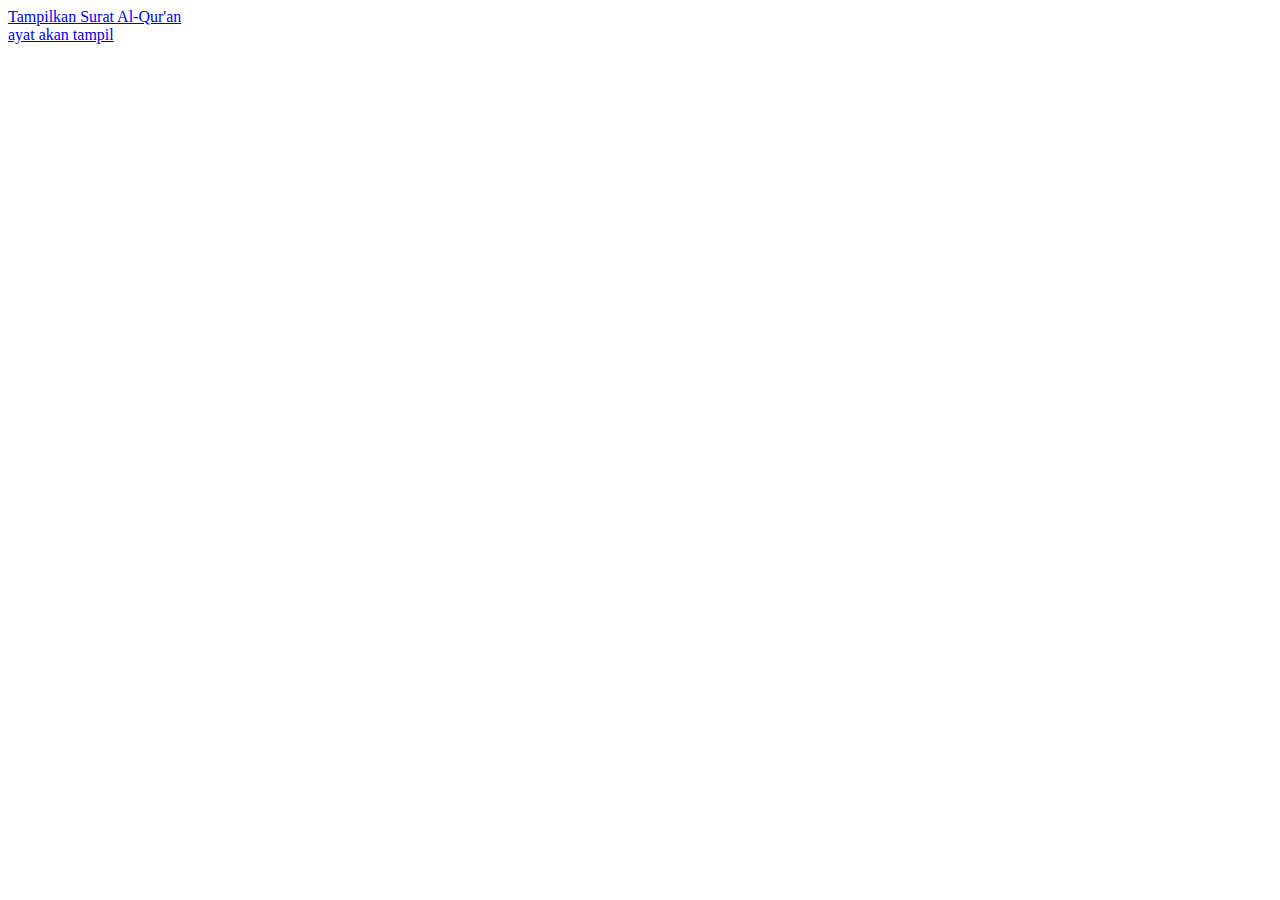
<file: coba.html>
<!doctype html>
<html lang="en">

<head>

  <meta charset="utf-8">
  <meta charset="utf-8">
  <meta name="viewport" content="width=device-width, initial-scale=1">
  <link href="https://cdn.jsdelivr.net/npm/bootstrap@5.2.3/dist/css/bootstrap.min.css" rel="stylesheet"
  integrity="sha384-rbsA2VBKQhggwzxH7pPCaAqO46MgnOM80zW1RWuH61DGLwZJEdK2Kadq2F9CUG65" crossorigin="anonymous">
  <title>id demo</title>
  <style>
  </style>
  <script src="https://code.jquery.com/jquery-3.5.0.js"></script>
</head>

<body>
  <div class="row">
    <div class="col-sm-5">
      <div class="card">
        <div class="card-body">
          <a href="#" class="btn btn-primary" id="get-data">Tampilkan Surat Al-Qur'an</a>
          <div id="show-data">
          </div>
        </div>
      </div>
    </div>
    <div class="col-sm-7">
      <div class="card">
        <div class="card-body">
          <a href="#" class="btn btn-primary disabled" id="get-data">ayat akan tampil</a>
          <div id="show-ayah">
          </div>
        </div>
      </div>
    </div>
  </div>



  <script>
    $(document).ready(() => {

      const $showData = $('#show-data');
      const $showAyah = $('#show-ayah')
      const $raw = $('pre');

      $('#get-data').on('click', (event) => {
        //  jangan refresh halaman    
        event.preventDefault();

        $showData.text('Loading the JSON file.');

        // get json di endpoint
        $.getJSON('https://api.alquran.cloud/v1/surah', (respon) => {
          console.log(respon.code);
          console.log(respon.status);
        
          // mengatur ulang format respon dari json menjadi html
          const head = ' '
          const markup = respon.data
            .map(item => `<li class="surat" data-idsurat="${item.number}">
                Nama surat: ${item.number}: ${item.name}
            </li>`)
            .join('');

          const list = $('<ul />').html(head + markup);

          // tampilkan di kolom ke dua
          $showData.html(list);

          // menampilkan ayat alquran
          // test

          $('.surat').on('click', function (event) {
            console.log($(event.target).data("idsurat"));

            var id = $(event.target).data("idsurat");
            var url = 'https://api.alquran.cloud/v1/surah/' + id + '?offset=0&limit=10';

            $.getJSON(url, (respon2) => {
              console.log(respon2.code);
              console.log(respon2.status);

              // mengatur ulang format respon dari json menjadi html

              const markupAyah = respon2.data.ayahs
                .map(item => `
                  <li>${item.text}</li>
                `)
                .join('');

              const listAyah = $('<ul/>').html(markupAyah);

              $showAyah.html(listAyah);
            });
          });

        });
      });

    });



  </script>

</body>

</html>
</file>
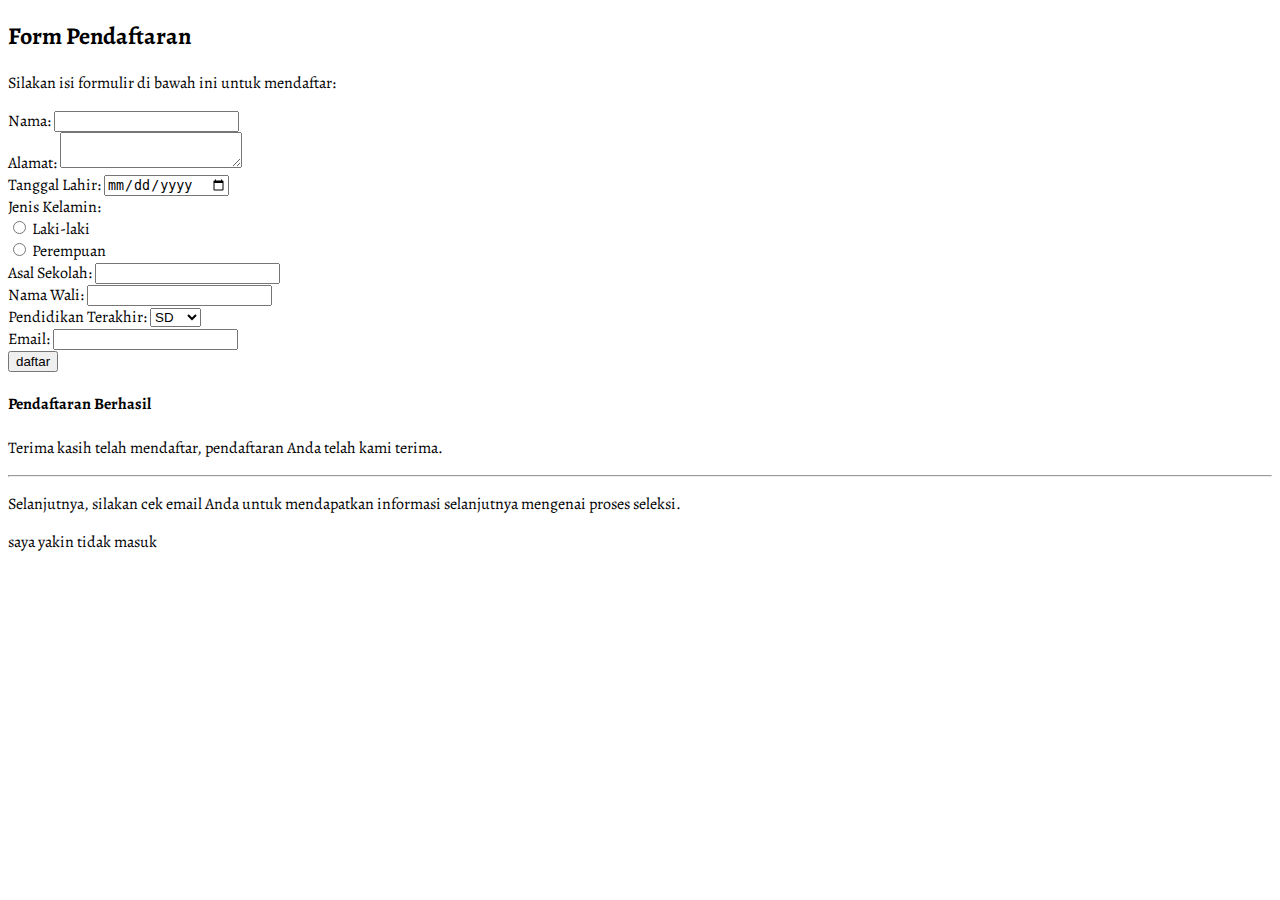
<file: pendaftaran.html>
<!doctype html>
<html lang="en">

<head>
    <meta charset="utf-8">
    <meta name="viewport" content="width=device-width, initial-scale=1">
    <title>Bootstrap demo</title>
    <link href="https://cdn.jsdelivr.net/npm/bootstrap@5.2.3/dist/css/bootstrap.min.css" rel="stylesheet"
        integrity="sha384-rbsA2VBKQhggwzxH7pPCaAqO46MgnOM80zW1RWuH61DGLwZJEdK2Kadq2F9CUG65" crossorigin="anonymous">
    <link rel="preconnect" href="https://fonts.googleapis.com">
    <link rel="preconnect" href="https://fonts.gstatic.com" crossorigin>
    <link href="https://fonts.googleapis.com/css2?family=Alegreya&display=swap" rel="stylesheet">
</head>

<body>


    <div class="container">
        <div class="row">
            <div class="col-6">
                <form>

                    <h2 class="text-center mb-5">Form Pendaftaran</h2>
                    <p class="text-center">Silakan isi formulir di bawah ini untuk mendaftar:</p>
                    <div class="form-group">
                        <label for="nama">Nama:</label>
                        <input type="text" class="form-control" id="nama" name="nama">
                    </div>
                    <div class="form-group">
                        <label for="alamat">Alamat:</label>
                        <textarea class="form-control" id="alamat" name="alamat"></textarea>
                    </div>
                    <div class="form-group">
                        <label for="tanggal-lahir">Tanggal Lahir:</label>
                        <input type="date" class="form-control" id="tanggal-lahir" name="tanggal-lahir">
                    </div>
                    <div class="form-group">
                        <label for="jenis-kelamin">Jenis Kelamin:</label><br>
                        <div class="form-check ">
                            <input class="form-check-input" type="radio" id="jenis-kelamin-laki-laki"
                                name="jenis-kelamin" value="laki-laki">
                            <label class="form-check-label" for="jenis-kelamin-laki-laki">Laki-laki</label>
                        </div>
                        <div class="form-check ">
                            <input class="form-check-input" type="radio" id="jenis-kelamin-perempuan"
                                name="jenis-kelamin" value="perempuan">
                            <label class="form-check-label" for="jenis-kelamin-perempuan">Perempuan</label>
                        </div>
                    </div>
                    <div class="form-group">
                        <label for="asal-sekolah">Asal Sekolah:</label>
                        <input type="text" class="form-control" id="asal-sekolah" name="asal-sekolah">
                    </div>
                    <div class="form-group">
                        <label for="nama-wali">Nama Wali:</label>
                        <input type="text" class="form-control" id="nama-wali" name="nama-wali">
                    </div>
                    <div class="form-group">
                        <label for="pendidikan-terakhir">Pendidikan Terakhir:</label>
                        <select class="form-control" id="pendidikan-terakhir" name="pendidikan-terakhir">
                            <option value="sd">SD</option>
                            <option value="smp">SMP</option>
                            <option value="sma">SMA</option>
                            <option value="s1">S1</option>
                        </select>
                    </div>
                    <div class="form-group">
                        <label for="email">Email:</label>
                        <input type="email" class="form-control" id="email" name="email">
                    </div>
                    <button type="submit" value="submit" class="btn btn-primary" onclick="submitForm()">daftar</button>
                </form>
            </div>
            <div class="col-6">

                <div class="container mt-5">
                    <div class="alert alert-success text-center" role="alert">
                        <h4 class="alert-heading">Pendaftaran Berhasil</h4>
                        <p>Terima kasih telah mendaftar, pendaftaran Anda telah kami terima.</p>
                        <hr>
                        <p class="mb-0">Selanjutnya, silakan cek email Anda untuk mendapatkan informasi selanjutnya
                            mengenai
                            proses
                            seleksi.</p>
                        <p1>saya yakin tidak masuk</p1>
                    </div>
                </div>
            </div>
        </div>

    </div>
    </div>




    </div>

    <script src="https://cdnjs.cloudflare.com/ajax/libs/jquery/3.5.1/jquery.min.js"></script>
    <script>
        $(document).ready(function () {
            $('#form-pendaftaran').submit(function (e) {
                e.preventDefault();
                var nama = $('#nama').val();
                var alamat = $('#alamat').val();
                var tanggalLahir = $('#tanggal-lahir').val();
                var jenisKelamin = $('input[name=jenis-kelamin]:checked').val();
                var asalSekolah = $('#asal-sekolah').val();
                var namaWali = $('#nama-wali').val();
                var pendidikanTerakhir = $('#pendidikan-terakhir').val();
                var email = $('#email').val();

                $.ajax({
                    type: 'POST',
                    url: 'proses.php',
                    data: {
                        nama: nama,
                        alamat: alamat,
                        tanggalLahir: tanggalLahir,
                        jenisKelamin: jenisKelamin,
                        asalSekolah: asalSekolah,
                        namaWali: namaWali,
                        pendidikanTerakhir: pendidikanTerakhir,
                        email: email
                    },
                    success: function (response) {
                        alert(response);
                    }
                });
            });
        });
    </script>




    <!-- <script src="https://cdn.jsdelivr.net/npm/bootstrap@5.2.3/dist/js/bootstrap.bundle.min.js"
        integrity="sha384-kenU1KFdBIe4zVF0s0G1M5b4hcpxyD9F7jL+jjXkk+Q2h455rYXK/7HAuoJl+0I4"
        crossorigin="anonymous"></script> -->
    <style>
        body {
            font-family: 'Alegreya', serif;
        }

        h1 {
            text-align: center;
        }

        img {
            display: flex;
            align-items: center;
            justify-content: center;
        }
    </style>
</body>

</html>
</file>
